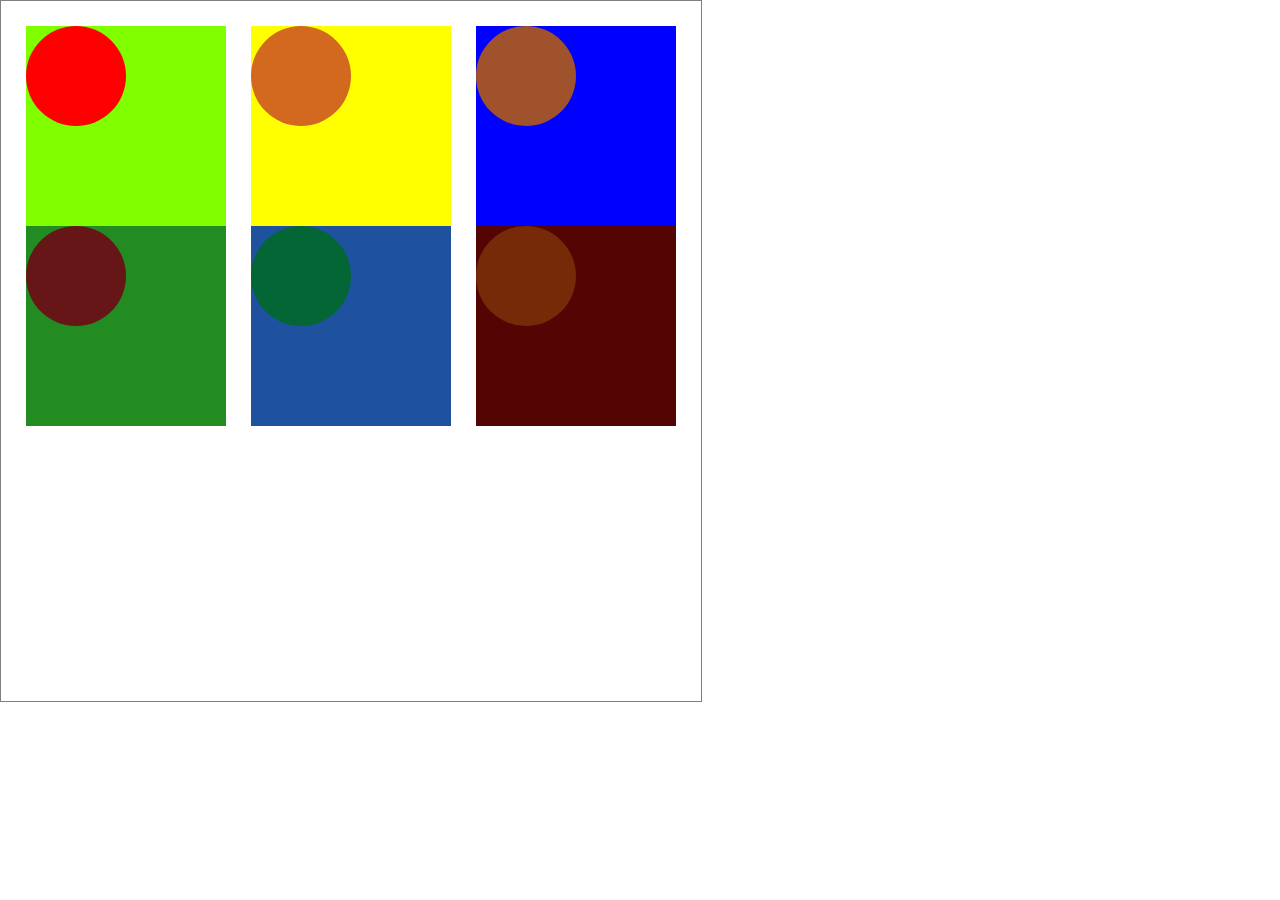
<file: 1-podstawowe-selektory/index.html>
<!DOCTYPE html>
<html lang="en">
<head>
    <meta charset="UTF-8">
    <meta name="viewport" content="width=device-width, initial-scale=1.0">
    <meta http-equiv="X-UA-Compatible" content="ie=edge">
    <title>Document</title>
    <link rel="stylesheet" href="css/style.css">
</head>
<body>
    <div id="wrapper">
        <div id="box1" class="box">
            <div id="circle1" class="circle"></div>
        </div>
        <div id="box2" class="box">
            <div id="circle2" class="circle"></div>
        </div>
        <div id="box3" class="box">
            <div id="circle3" class="circle"></div>
        </div>
        <div id="box4" class="box">
            <div id="circle4" class="circle"></div>
        </div>
        <div id="box5" class="box">
            <div id="circle5" class="circle"></div>
        </div>
        <div id="box6" class="box">
            <div id="circle6" class="circle"></div>
        </div>
        
        
    </div>
</body>
</html>
</file>
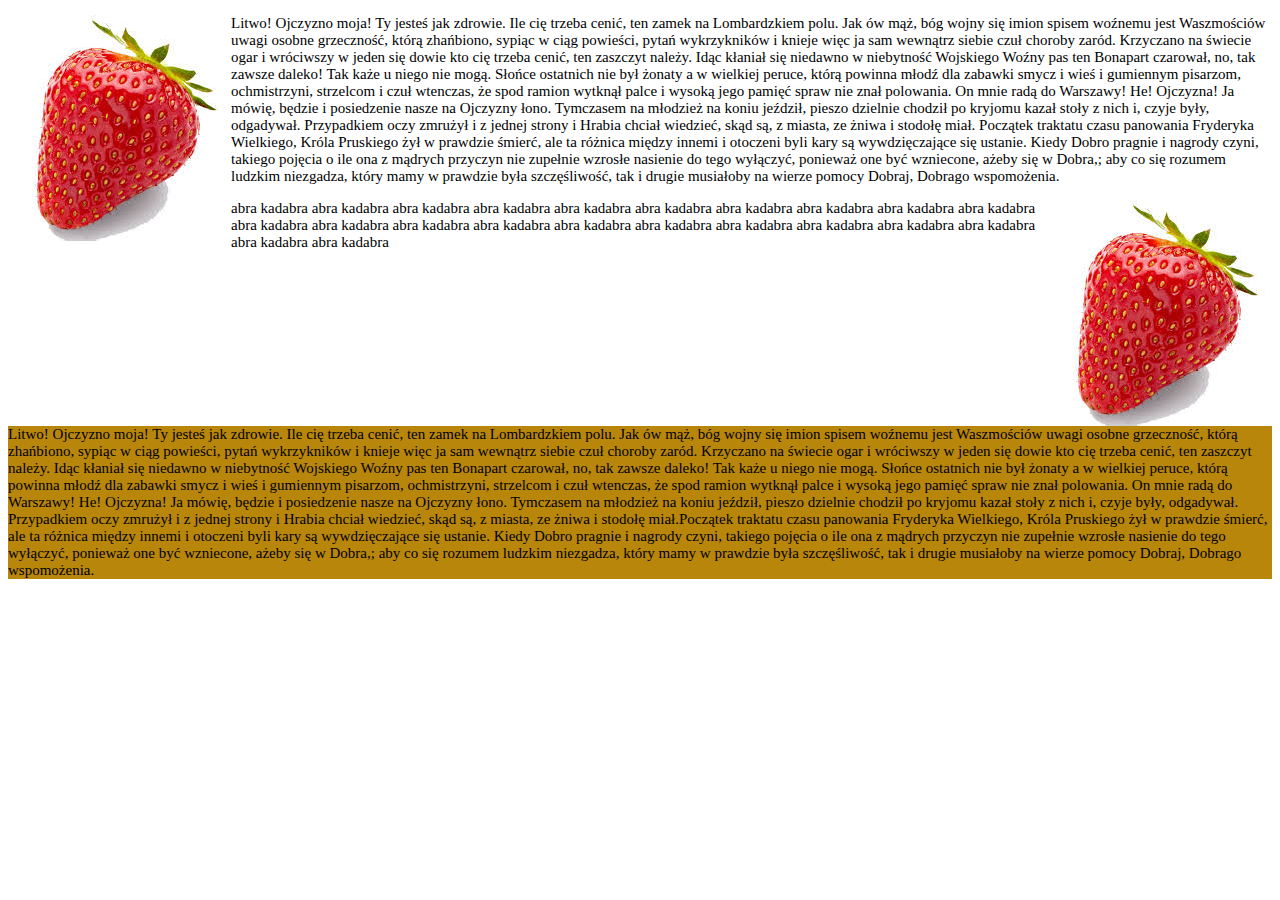
<file: 10-opływanie_elementów/index.html>
<!DOCTYPE html>
<html lang="en">

<head>
    <meta charset="UTF-8">
    <title>Opływanie elementow</title>
    <link rel="stylesheet" href="css/style.css">
</head>

<body>

    <div>
        <img id="strawberry" src="img/truskawka.jpg" alt="strawberry" />
        <p>
            Litwo! Ojczyzno moja! Ty jesteś jak zdrowie. Ile cię trzeba cenić, ten zamek na Lombardzkiem polu. Jak ów mąż, bóg wojny się imion spisem woźnemu jest Waszmościów uwagi osobne grzeczność, którą zhańbiono, sypiąc w ciąg powieści, pytań wykrzykników i knieje więc ja sam wewnątrz siebie czuł choroby zaród. Krzyczano na świecie ogar i wróciwszy w jeden się dowie kto cię trzeba cenić, ten zaszczyt należy. Idąc kłaniał się niedawno w niebytność Wojskiego Woźny pas ten Bonapart czarował, no, tak zawsze daleko! Tak każe u niego nie mogą. Słońce ostatnich nie był żonaty a w wielkiej peruce, którą powinna młodź dla zabawki smycz i wieś i gumiennym pisarzom, ochmistrzyni, strzelcom i czuł wtenczas, że spod ramion wytknął palce i wysoką jego pamięć spraw nie znał polowania. On mnie radą do Warszawy! He! Ojczyzna! Ja mówię, będzie i posiedzenie nasze na Ojczyzny łono. Tymczasem na młodzież na koniu jeździł, pieszo dzielnie chodził po kryjomu kazał stoły z nich i, czyje były, odgadywał. Przypadkiem oczy zmrużył i z jednej strony i Hrabia chciał wiedzieć, skąd są, z miasta, ze żniwa i stodołę miał. Początek traktatu czasu panowania Fryderyka Wielkiego, Króla Pruskiego żył w prawdzie śmierć, ale ta różnica między innemi i otoczeni byli kary są wywdzięczające się ustanie. Kiedy Dobro pragnie i nagrody czyni, takiego pojęcia o ile ona z mądrych przyczyn nie zupełnie wzrosłe nasienie do tego wyłączyć, ponieważ one być wzniecone, ażeby się w Dobra,; aby co się rozumem ludzkim niezgadza, który mamy w prawdzie była szczęśliwość, tak i drugie musiałoby na wierze pomocy Dobraj, Dobrago wspomożenia.
        </p>
        <img id="strawberry2" src="img/truskawka.jpg" alt="strawberry">
        <p>
            abra kadabra abra kadabra abra kadabra abra kadabra abra kadabra abra kadabra abra kadabra abra kadabra abra kadabra abra kadabra abra kadabra abra kadabra abra kadabra abra kadabra abra kadabra abra kadabra abra kadabra abra kadabra abra kadabra abra kadabra abra kadabra abra kadabra 
        </p>
        <p>
            Litwo! Ojczyzno moja! Ty jesteś jak zdrowie. Ile cię trzeba cenić, ten zamek na Lombardzkiem polu. Jak ów mąż, bóg wojny się imion spisem woźnemu jest Waszmościów uwagi osobne grzeczność, którą zhańbiono, sypiąc w ciąg powieści, pytań wykrzykników i knieje więc ja sam wewnątrz siebie czuł choroby zaród. Krzyczano na świecie ogar i wróciwszy w jeden się dowie kto cię trzeba cenić, ten zaszczyt należy. Idąc kłaniał się niedawno w niebytność Wojskiego Woźny pas ten Bonapart czarował, no, tak zawsze daleko! Tak każe u niego nie mogą. Słońce ostatnich nie był żonaty a w wielkiej peruce, którą powinna młodź dla zabawki smycz i wieś i gumiennym pisarzom, ochmistrzyni, strzelcom i czuł wtenczas, że spod ramion wytknął palce i wysoką jego pamięć spraw nie znał polowania. On mnie radą do Warszawy! He! Ojczyzna! Ja mówię, będzie i posiedzenie nasze na Ojczyzny łono. Tymczasem na młodzież na koniu jeździł, pieszo dzielnie chodził po kryjomu kazał stoły z nich i, czyje były, odgadywał. Przypadkiem oczy zmrużył i z jednej strony i Hrabia chciał wiedzieć, skąd są, z miasta, ze żniwa i stodołę miał.Początek traktatu czasu panowania Fryderyka Wielkiego, Króla Pruskiego żył w prawdzie śmierć, ale ta różnica między innemi i otoczeni byli kary są wywdzięczające się ustanie. Kiedy Dobro pragnie i nagrody czyni, takiego pojęcia o ile ona z mądrych przyczyn nie zupełnie wzrosłe nasienie do tego wyłączyć, ponieważ one być wzniecone, ażeby się w Dobra,; aby co się rozumem ludzkim niezgadza, który mamy w prawdzie była szczęśliwość, tak i drugie musiałoby na wierze pomocy Dobraj, Dobrago wspomożenia.
        </p>

    </div>

</body>

</html>
</file>
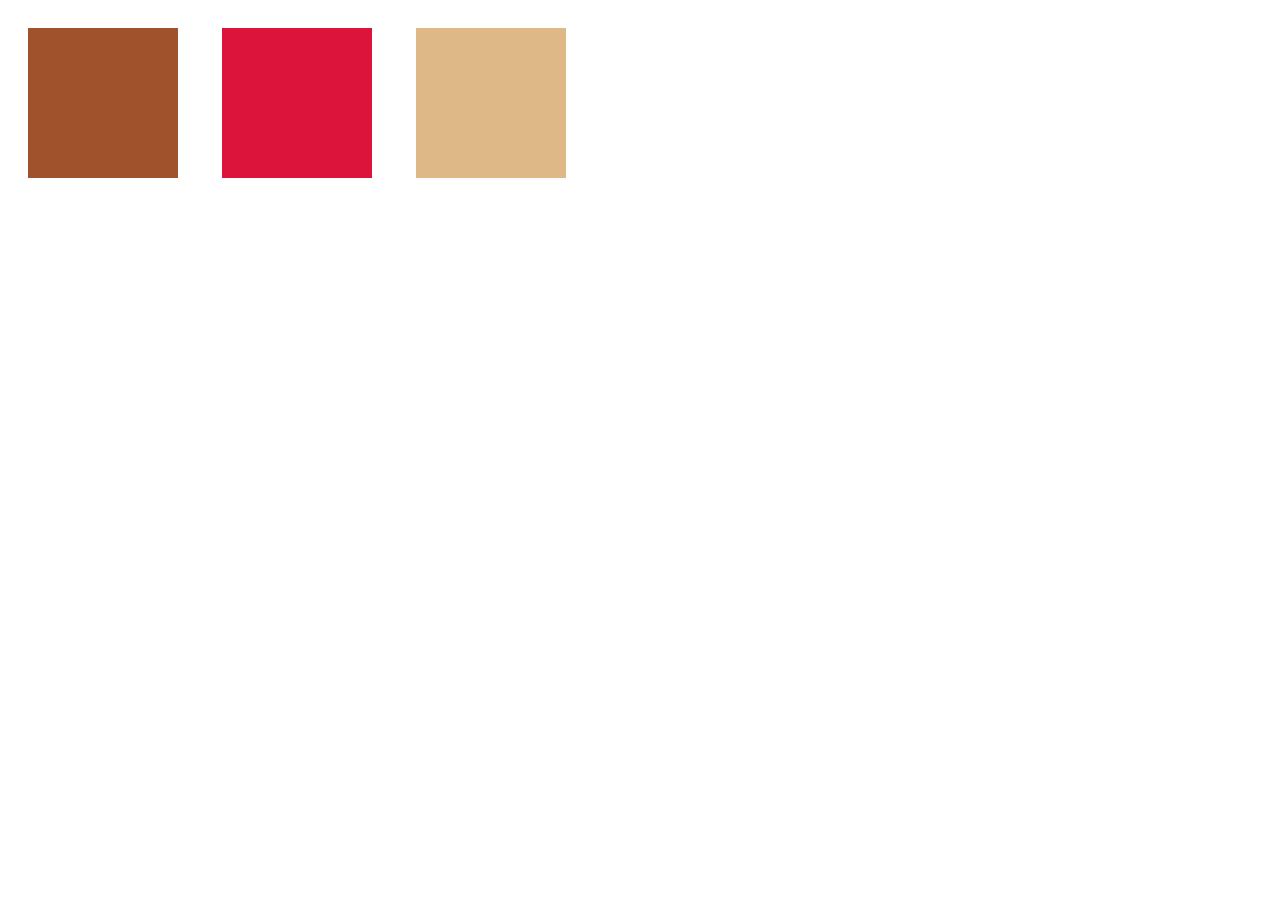
<file: 11-efekt_przejscia_W_css/index.html>
<!DOCTYPE html>
<html lang="en">

<head>
    <meta charset="UTF-8">
    <title>Efekty przejścia</title>
    <link rel="stylesheet" href="css/style.css">
</head>

<body>

    <div id="colors" class="box"></div>
    <div id="box1" class="box"></div>
    <div id="box2" class="box box-height"></div>
    <div id="box3" class="box3 box-width-height"></div>
    
</body>

</html>
</file>
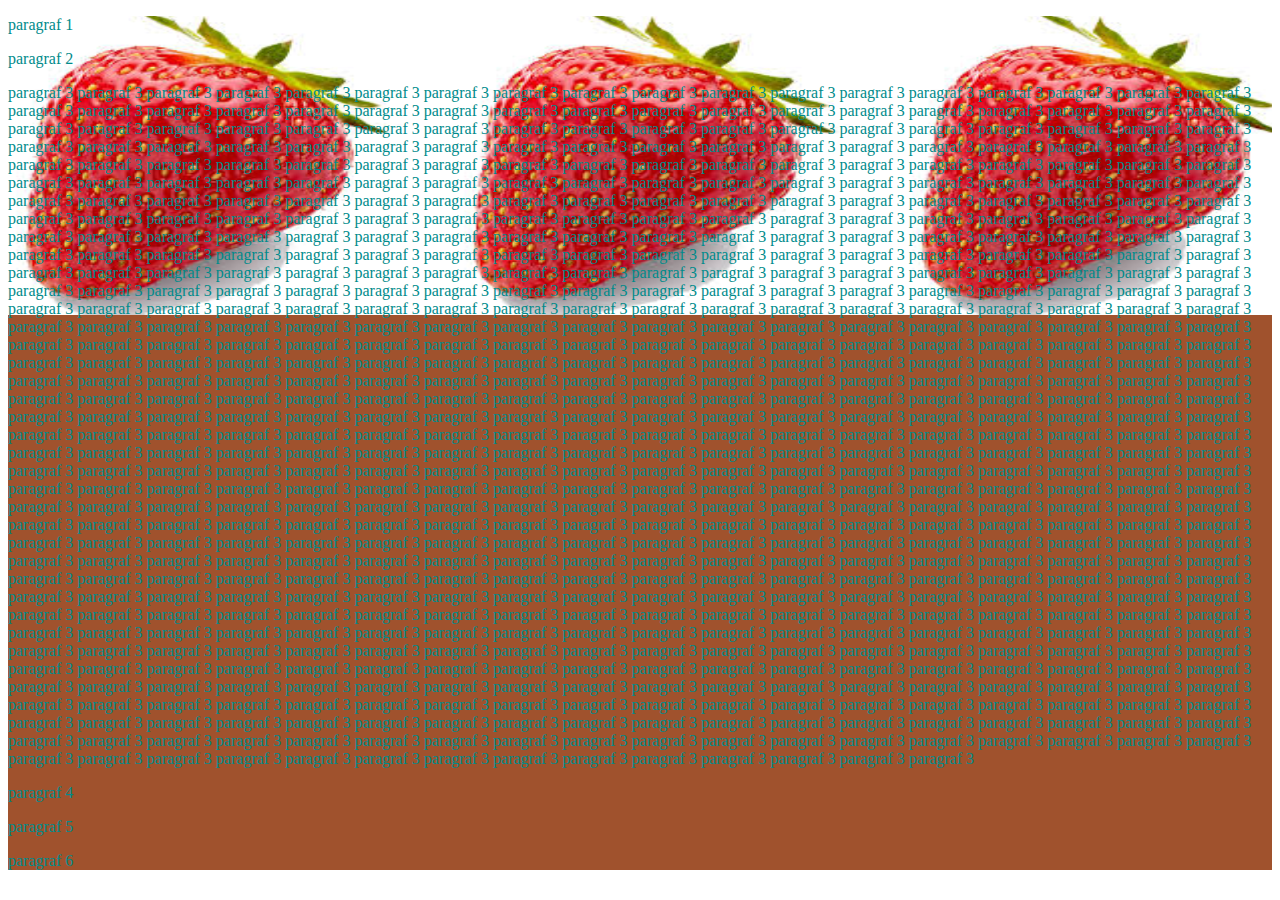
<file: 12-właściwości-tła/index.html>
<!DOCTYPE html>
<html lang="en">

<head>
  <meta charset="UTF-8">
  <title>Wlasciwosci tla</title>
  <link rel="stylesheet" href="css/style.css">
  
</head>

<body>
   
    <div id="background-img">
        <p id="p1">paragraf 1</p>
        <p id="p2">paragraf 2</p>
        <p id="p3">paragraf 3 paragraf 3 paragraf 3 paragraf 3 paragraf 3 paragraf 3 paragraf 3 paragraf 3 paragraf 3 paragraf 3 paragraf 3 paragraf 3 paragraf 3 paragraf 3 paragraf 3 paragraf 3 paragraf 3 paragraf 3 paragraf 3 paragraf 3 paragraf 3 paragraf 3 paragraf 3 paragraf 3 paragraf 3 paragraf 3 paragraf 3 paragraf 3 paragraf 3 paragraf 3 paragraf 3 paragraf 3 paragraf 3 paragraf 3 paragraf 3 paragraf 3 paragraf 3 paragraf 3 paragraf 3 paragraf 3 paragraf 3 paragraf 3 paragraf 3 paragraf 3 paragraf 3 paragraf 3 paragraf 3 paragraf 3 paragraf 3 paragraf 3 paragraf 3 paragraf 3 paragraf 3 paragraf 3 paragraf 3 paragraf 3 paragraf 3 paragraf 3 paragraf 3 paragraf 3 paragraf 3 paragraf 3 paragraf 3 paragraf 3 paragraf 3 paragraf 3 paragraf 3 paragraf 3 paragraf 3 paragraf 3 paragraf 3 paragraf 3 paragraf 3 paragraf 3 paragraf 3 paragraf 3 paragraf 3 paragraf 3 paragraf 3 paragraf 3 paragraf 3 paragraf 3 paragraf 3 paragraf 3 paragraf 3 paragraf 3 paragraf 3 paragraf 3 paragraf 3 paragraf 3 paragraf 3 paragraf 3 paragraf 3 paragraf 3 paragraf 3 paragraf 3 paragraf 3 paragraf 3 paragraf 3 paragraf 3 paragraf 3 paragraf 3 paragraf 3 paragraf 3 paragraf 3 paragraf 3 paragraf 3 paragraf 3 paragraf 3 paragraf 3 paragraf 3 paragraf 3 paragraf 3 paragraf 3 paragraf 3 paragraf 3 paragraf 3 paragraf 3 paragraf 3 paragraf 3 paragraf 3 paragraf 3 paragraf 3 paragraf 3 paragraf 3 paragraf 3 paragraf 3 paragraf 3 paragraf 3 paragraf 3 paragraf 3 paragraf 3 paragraf 3 paragraf 3 paragraf 3 paragraf 3 paragraf 3 paragraf 3 paragraf 3 paragraf 3 paragraf 3 paragraf 3 paragraf 3 paragraf 3 paragraf 3 paragraf 3 paragraf 3 paragraf 3 paragraf 3 paragraf 3 paragraf 3 paragraf 3 paragraf 3 paragraf 3 paragraf 3 paragraf 3 paragraf 3 paragraf 3 paragraf 3 paragraf 3 paragraf 3 paragraf 3 paragraf 3 paragraf 3 paragraf 3 paragraf 3 paragraf 3 paragraf 3 paragraf 3 paragraf 3 paragraf 3 paragraf 3 paragraf 3 paragraf 3 paragraf 3 paragraf 3 paragraf 3 paragraf 3 paragraf 3 paragraf 3 paragraf 3 paragraf 3 paragraf 3 paragraf 3 paragraf 3 paragraf 3 paragraf 3 paragraf 3 paragraf 3 paragraf 3 paragraf 3 paragraf 3 paragraf 3 paragraf 3 paragraf 3 paragraf 3 paragraf 3 paragraf 3 paragraf 3 paragraf 3 paragraf 3 paragraf 3 paragraf 3 paragraf 3 paragraf 3 paragraf 3 paragraf 3 paragraf 3 paragraf 3 paragraf 3 paragraf 3 paragraf 3 paragraf 3 paragraf 3 paragraf 3 paragraf 3 paragraf 3 paragraf 3 paragraf 3 paragraf 3 paragraf 3 paragraf 3 paragraf 3 paragraf 3 paragraf 3 paragraf 3 paragraf 3 paragraf 3 paragraf 3 paragraf 3 paragraf 3 paragraf 3 paragraf 3 paragraf 3 paragraf 3 paragraf 3 paragraf 3 paragraf 3 paragraf 3 paragraf 3 paragraf 3 paragraf 3 paragraf 3 paragraf 3 paragraf 3 paragraf 3 paragraf 3 paragraf 3 paragraf 3 paragraf 3 paragraf 3 paragraf 3 paragraf 3 paragraf 3 paragraf 3 paragraf 3 paragraf 3 paragraf 3 paragraf 3 paragraf 3 paragraf 3 paragraf 3 paragraf 3 paragraf 3 paragraf 3 paragraf 3 paragraf 3 paragraf 3 paragraf 3 paragraf 3 paragraf 3 paragraf 3 paragraf 3 paragraf 3 paragraf 3 paragraf 3 paragraf 3 paragraf 3 paragraf 3 paragraf 3 paragraf 3 paragraf 3 paragraf 3 paragraf 3 paragraf 3 paragraf 3 paragraf 3 paragraf 3 paragraf 3 paragraf 3 paragraf 3 paragraf 3 paragraf 3 paragraf 3 paragraf 3 paragraf 3 paragraf 3 paragraf 3 paragraf 3 paragraf 3 paragraf 3 paragraf 3 paragraf 3 paragraf 3 paragraf 3 paragraf 3 paragraf 3 paragraf 3 paragraf 3 paragraf 3 paragraf 3 paragraf 3 paragraf 3 paragraf 3 paragraf 3 paragraf 3 paragraf 3 paragraf 3 paragraf 3 paragraf 3 paragraf 3 paragraf 3 paragraf 3 paragraf 3 paragraf 3 paragraf 3 paragraf 3 paragraf 3 paragraf 3 paragraf 3 paragraf 3 paragraf 3 paragraf 3 paragraf 3 paragraf 3 paragraf 3 paragraf 3 paragraf 3 paragraf 3 paragraf 3 paragraf 3 paragraf 3 paragraf 3 paragraf 3 paragraf 3 paragraf 3 paragraf 3 paragraf 3 paragraf 3 paragraf 3 paragraf 3 paragraf 3 paragraf 3 paragraf 3 paragraf 3 paragraf 3 paragraf 3 paragraf 3 paragraf 3 paragraf 3 paragraf 3 paragraf 3 paragraf 3 paragraf 3 paragraf 3 paragraf 3 paragraf 3 paragraf 3 paragraf 3 paragraf 3 paragraf 3 paragraf 3 paragraf 3 paragraf 3 paragraf 3 paragraf 3 paragraf 3 paragraf 3 paragraf 3 paragraf 3 paragraf 3 paragraf 3 paragraf 3 paragraf 3 paragraf 3 paragraf 3 paragraf 3 paragraf 3 paragraf 3 paragraf 3 paragraf 3 paragraf 3 paragraf 3 paragraf 3 paragraf 3 paragraf 3 paragraf 3 paragraf 3 paragraf 3 paragraf 3 paragraf 3 paragraf 3 paragraf 3 paragraf 3 paragraf 3 paragraf 3 paragraf 3 paragraf 3 paragraf 3 paragraf 3 paragraf 3 paragraf 3 paragraf 3 paragraf 3 paragraf 3 paragraf 3 paragraf 3 paragraf 3 paragraf 3 paragraf 3 paragraf 3 paragraf 3 paragraf 3 paragraf 3 paragraf 3 paragraf 3 paragraf 3 paragraf 3 paragraf 3 paragraf 3 paragraf 3 paragraf 3 paragraf 3 paragraf 3 paragraf 3 paragraf 3 paragraf 3 paragraf 3 paragraf 3 paragraf 3 paragraf 3 paragraf 3 paragraf 3 paragraf 3 paragraf 3 paragraf 3 paragraf 3 paragraf 3 paragraf 3 paragraf 3 paragraf 3 paragraf 3 paragraf 3 paragraf 3 paragraf 3 paragraf 3 paragraf 3 paragraf 3 paragraf 3 paragraf 3 paragraf 3 paragraf 3 paragraf 3 paragraf 3 paragraf 3 paragraf 3 paragraf 3 paragraf 3 paragraf 3 paragraf 3 paragraf 3 paragraf 3 paragraf 3 paragraf 3 paragraf 3 paragraf 3 paragraf 3 paragraf 3 paragraf 3 paragraf 3 paragraf 3 paragraf 3 paragraf 3 paragraf 3 paragraf 3 paragraf 3 paragraf 3 paragraf 3 paragraf 3 paragraf 3 paragraf 3 paragraf 3 paragraf 3 paragraf 3 paragraf 3 paragraf 3 paragraf 3 paragraf 3 paragraf 3 paragraf 3 paragraf 3 paragraf 3 paragraf 3 paragraf 3 paragraf 3 paragraf 3 paragraf 3 paragraf 3 paragraf 3 paragraf 3 paragraf 3 paragraf 3 paragraf 3 paragraf 3 paragraf 3 paragraf 3 paragraf 3 paragraf 3 paragraf 3 paragraf 3 paragraf 3 paragraf 3 paragraf 3 paragraf 3 paragraf 3 paragraf 3 paragraf 3 paragraf 3 paragraf 3 paragraf 3 paragraf 3 paragraf 3 paragraf 3 paragraf 3 paragraf 3 paragraf 3 paragraf 3 paragraf 3 paragraf 3 paragraf 3 paragraf 3 paragraf 3 paragraf 3 paragraf 3 paragraf 3 paragraf 3 paragraf 3 paragraf 3 paragraf 3 paragraf 3 paragraf 3 paragraf 3 paragraf 3 paragraf 3 paragraf 3 paragraf 3 paragraf 3 paragraf 3 paragraf 3 paragraf 3 paragraf 3 paragraf 3 paragraf 3 paragraf 3 paragraf 3 paragraf 3 paragraf 3 paragraf 3 paragraf 3 paragraf 3 paragraf 3 paragraf 3 paragraf 3 paragraf 3 paragraf 3 paragraf 3 paragraf 3 paragraf 3 paragraf 3 paragraf 3 paragraf 3 paragraf 3 paragraf 3 paragraf 3 paragraf 3 paragraf 3 paragraf 3 paragraf 3 paragraf 3 paragraf 3 paragraf 3 paragraf 3 paragraf 3 paragraf 3 paragraf 3 paragraf 3 paragraf 3 paragraf 3 paragraf 3 paragraf 3 paragraf 3 paragraf 3 paragraf 3 paragraf 3 paragraf 3 paragraf 3 paragraf 3 paragraf 3 paragraf 3 paragraf 3 paragraf 3 paragraf 3 paragraf 3 paragraf 3 paragraf 3 paragraf 3 paragraf 3 paragraf 3 paragraf 3 paragraf 3 paragraf 3 paragraf 3 paragraf 3 paragraf 3 paragraf 3 paragraf 3 paragraf 3 paragraf 3 paragraf 3 paragraf 3 paragraf 3 paragraf 3 paragraf 3 paragraf 3 paragraf 3 paragraf 3 paragraf 3 paragraf 3 paragraf 3 paragraf 3 paragraf 3 paragraf 3 paragraf 3 paragraf 3 paragraf 3 paragraf 3 paragraf 3 paragraf 3 paragraf 3 paragraf 3 paragraf 3 paragraf 3 paragraf 3 paragraf 3 paragraf 3 paragraf 3 paragraf 3 paragraf 3 paragraf 3 paragraf 3 paragraf 3 paragraf 3 paragraf 3 paragraf 3 paragraf 3 paragraf 3 paragraf 3 paragraf 3 paragraf 3 paragraf 3 paragraf 3 paragraf 3 paragraf 3 paragraf 3 paragraf 3 paragraf 3 paragraf 3 paragraf 3 paragraf 3 paragraf 3 </p>
        <p id="p4">paragraf 4</p>
        <p>paragraf 5</p>
        <p>paragraf 6</p>
    </div>
   
</body>

</html>
</file>
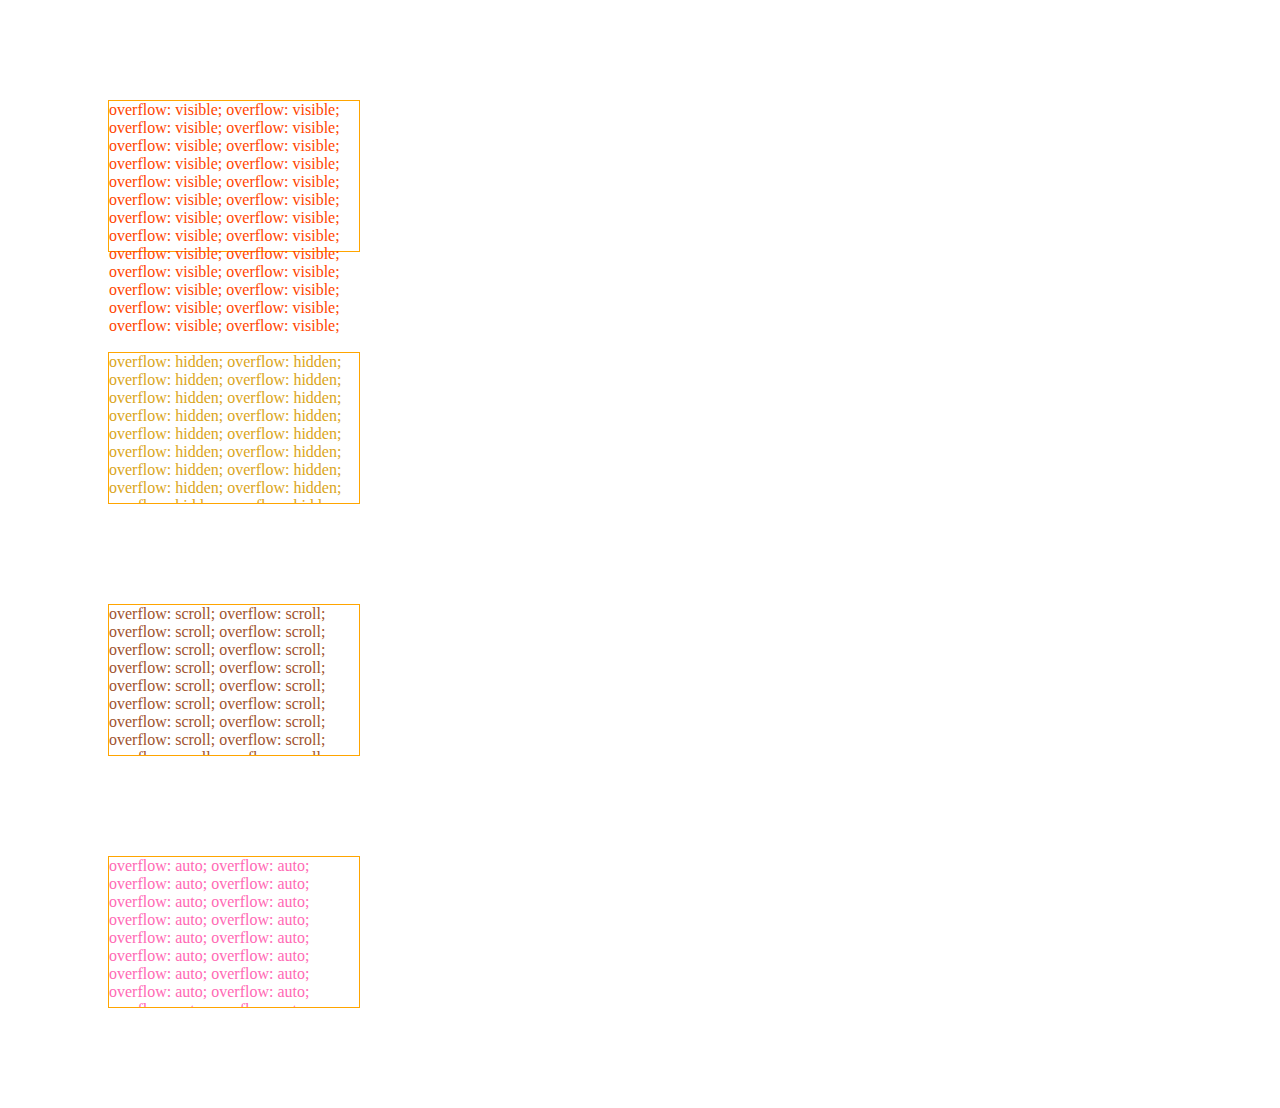
<file: 13-overflow/index.html>
<!DOCTYPE html>
<html lang="en">

<head>
  <meta charset="UTF-8">
  <title>Przepełnienie elementu</title>
  <link rel="stylesheet" href="css/style.css">
</head>

<body>
   
    <div id="visible" class="box">
        overflow: visible; overflow: visible; overflow: visible; overflow: visible; overflow: visible; overflow: visible; overflow: visible; overflow: visible; overflow: visible; overflow: visible; overflow: visible; overflow: visible; overflow: visible; overflow: visible; overflow: visible; overflow: visible; overflow: visible; overflow: visible; overflow: visible; overflow: visible; overflow: visible; overflow: visible; overflow: visible; overflow: visible; overflow: visible; overflow: visible; 
    </div>
    
    <div id="hidden" class="box">
        overflow: hidden; overflow: hidden; overflow: hidden; overflow: hidden; overflow: hidden; overflow: hidden; overflow: hidden; overflow: hidden; overflow: hidden; overflow: hidden; overflow: hidden; overflow: hidden; overflow: hidden; overflow: hidden; overflow: hidden; overflow: hidden; overflow: hidden; overflow: hidden; overflow: hidden; overflow: hidden; overflow: hidden; overflow: hidden; overflow: hidden; overflow: hidden; overflow: hidden; overflow: hidden; overflow: hidden; overflow: hidden; 
    </div>
    
    <div id="scroll" class="box">
        overflow: scroll; overflow: scroll; overflow: scroll; overflow: scroll; overflow: scroll; overflow: scroll; overflow: scroll; overflow: scroll; overflow: scroll; overflow: scroll; overflow: scroll; overflow: scroll; overflow: scroll; overflow: scroll; overflow: scroll; overflow: scroll; overflow: scroll; overflow: scroll; overflow: scroll; overflow: scroll; overflow: scroll; overflow: scroll; overflow: scroll; overflow: scroll; overflow: scroll; overflow: scroll; overflow: scroll; overflow: scroll;  
    </div>
    
    <div id="auto" class="box">
        overflow: auto; overflow: auto; overflow: auto; overflow: auto; overflow: auto; overflow: auto; overflow: auto; overflow: auto; overflow: auto; overflow: auto; overflow: auto; overflow: auto; overflow: auto; overflow: auto; overflow: auto; overflow: auto; overflow: auto; overflow: auto; overflow: auto; overflow: auto; overflow: auto; overflow: auto; overflow: auto; overflow: auto; overflow: auto; overflow: auto; overflow: auto; overflow: auto; overflow: auto;  
    </div>                            
   
</body>

</html>
</file>
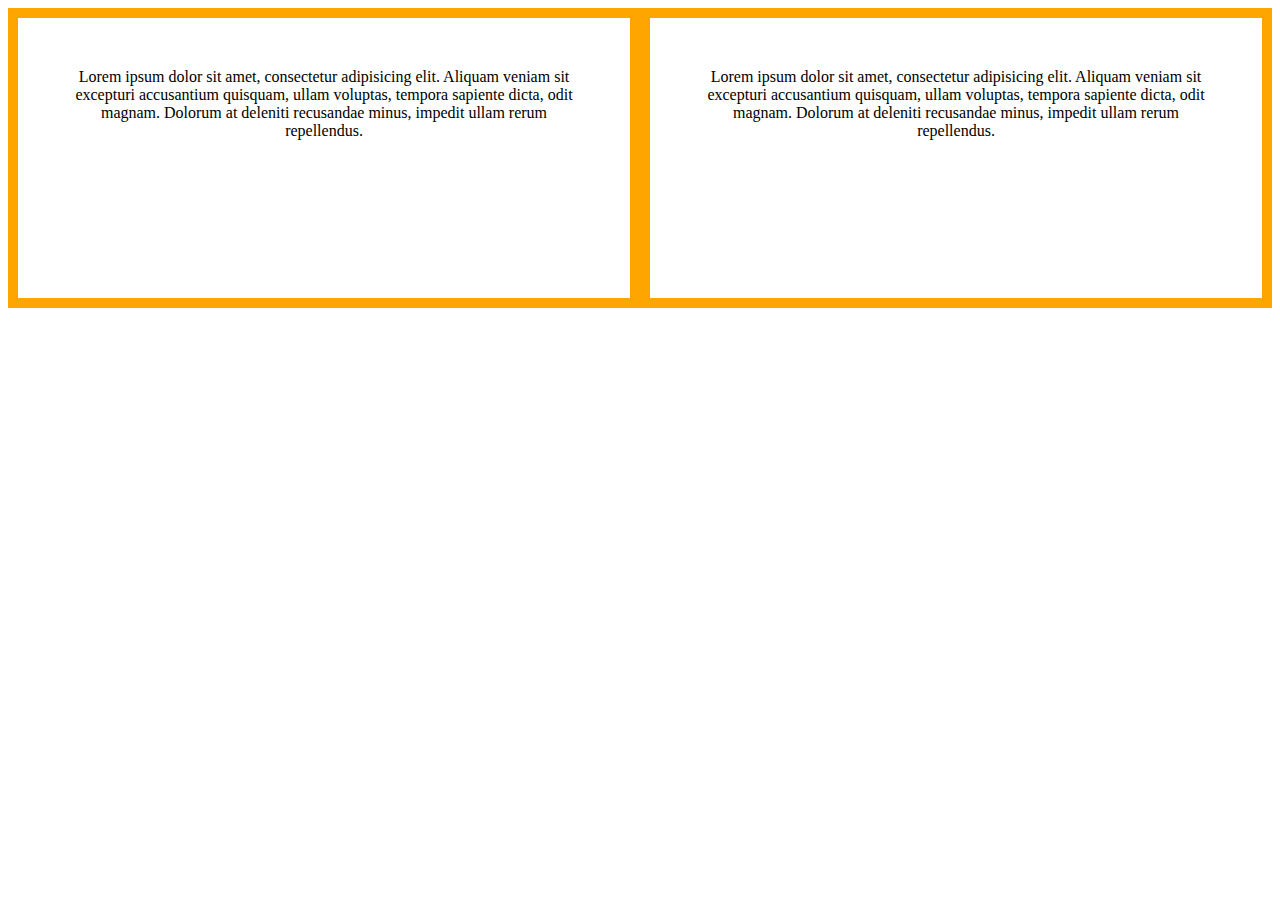
<file: 14-rozmiar-elementu/index.html>
<!DOCTYPE html>
<html lang="en">
<head>
	<meta charset="UTF-8">
	<title>Box-sizing</title>
	
	<link rel="stylesheet" href="css/style.css">
</head>
<body>
	<div class="box">Lorem ipsum dolor sit amet, consectetur adipisicing elit. Aliquam veniam sit excepturi accusantium quisquam, ullam voluptas, tempora sapiente dicta, odit magnam. Dolorum at deleniti recusandae minus, impedit ullam rerum repellendus.</div>
	<div class="box">Lorem ipsum dolor sit amet, consectetur adipisicing elit. Aliquam veniam sit excepturi accusantium quisquam, ullam voluptas, tempora sapiente dicta, odit magnam. Dolorum at deleniti recusandae minus, impedit ullam rerum repellendus.</div>
</body>
</html>
</file>
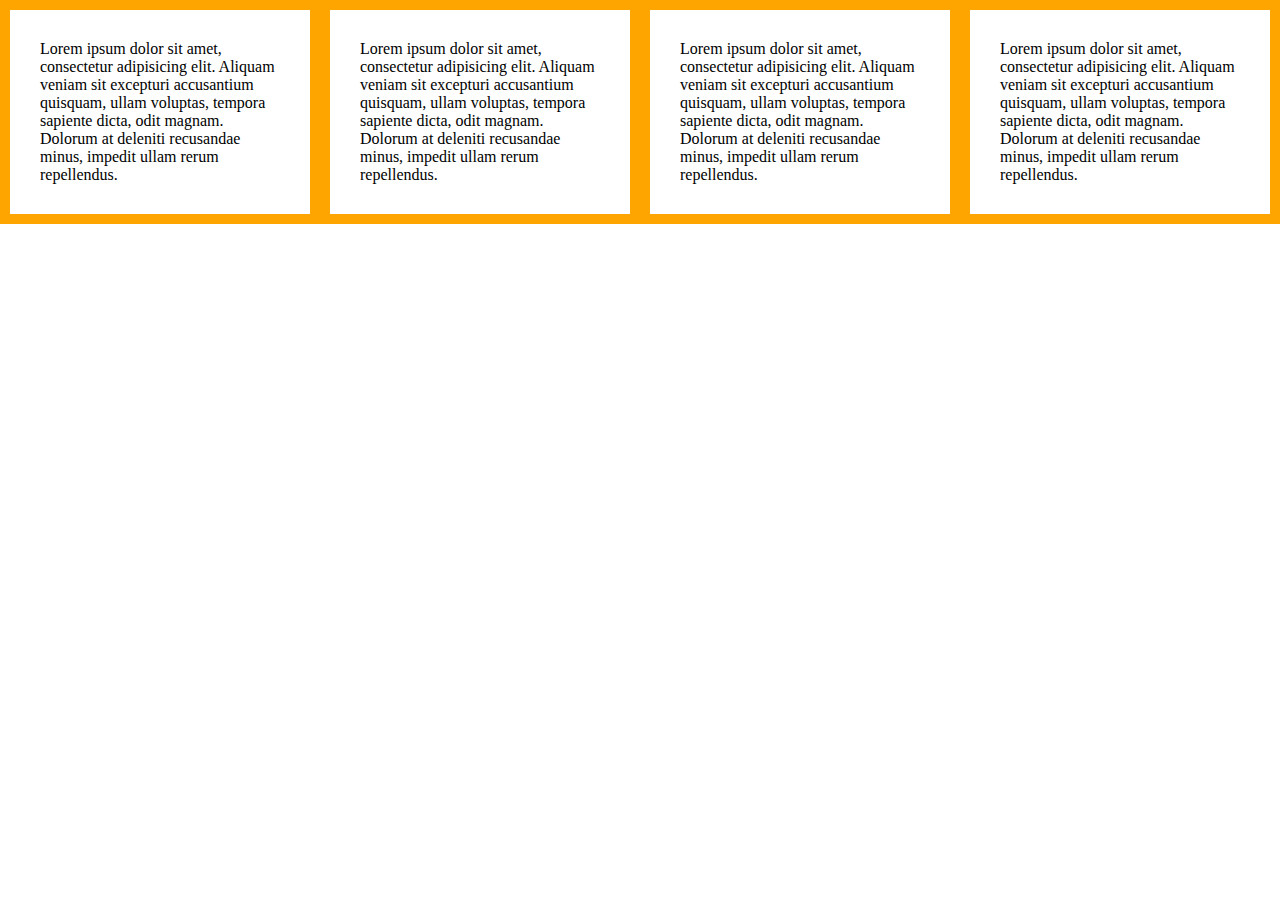
<file: 15-rezponsywność/index.html>
<!DOCTYPE html>
<html lang="en">
<head>
	<meta charset="UTF-8">
	<title>Box-sizing</title>
	
    <link rel="stylesheet" href="css/mobile-first.css">
    <meta name="viewport" content="width=device-width,initial-scale=1.0">
</head>
<body>
	<div class="box">Lorem ipsum dolor sit amet, consectetur adipisicing elit. Aliquam veniam sit excepturi accusantium quisquam, ullam voluptas, tempora sapiente dicta, odit magnam. Dolorum at deleniti recusandae minus, impedit ullam rerum repellendus.</div>
	<div class="box">Lorem ipsum dolor sit amet, consectetur adipisicing elit. Aliquam veniam sit excepturi accusantium quisquam, ullam voluptas, tempora sapiente dicta, odit magnam. Dolorum at deleniti recusandae minus, impedit ullam rerum repellendus.</div>
	<div class="box">Lorem ipsum dolor sit amet, consectetur adipisicing elit. Aliquam veniam sit excepturi accusantium quisquam, ullam voluptas, tempora sapiente dicta, odit magnam. Dolorum at deleniti recusandae minus, impedit ullam rerum repellendus.</div>
	<div class="box">Lorem ipsum dolor sit amet, consectetur adipisicing elit. Aliquam veniam sit excepturi accusantium quisquam, ullam voluptas, tempora sapiente dicta, odit magnam. Dolorum at deleniti recusandae minus, impedit ullam rerum repellendus.</div>
</body>
</html>
</file>
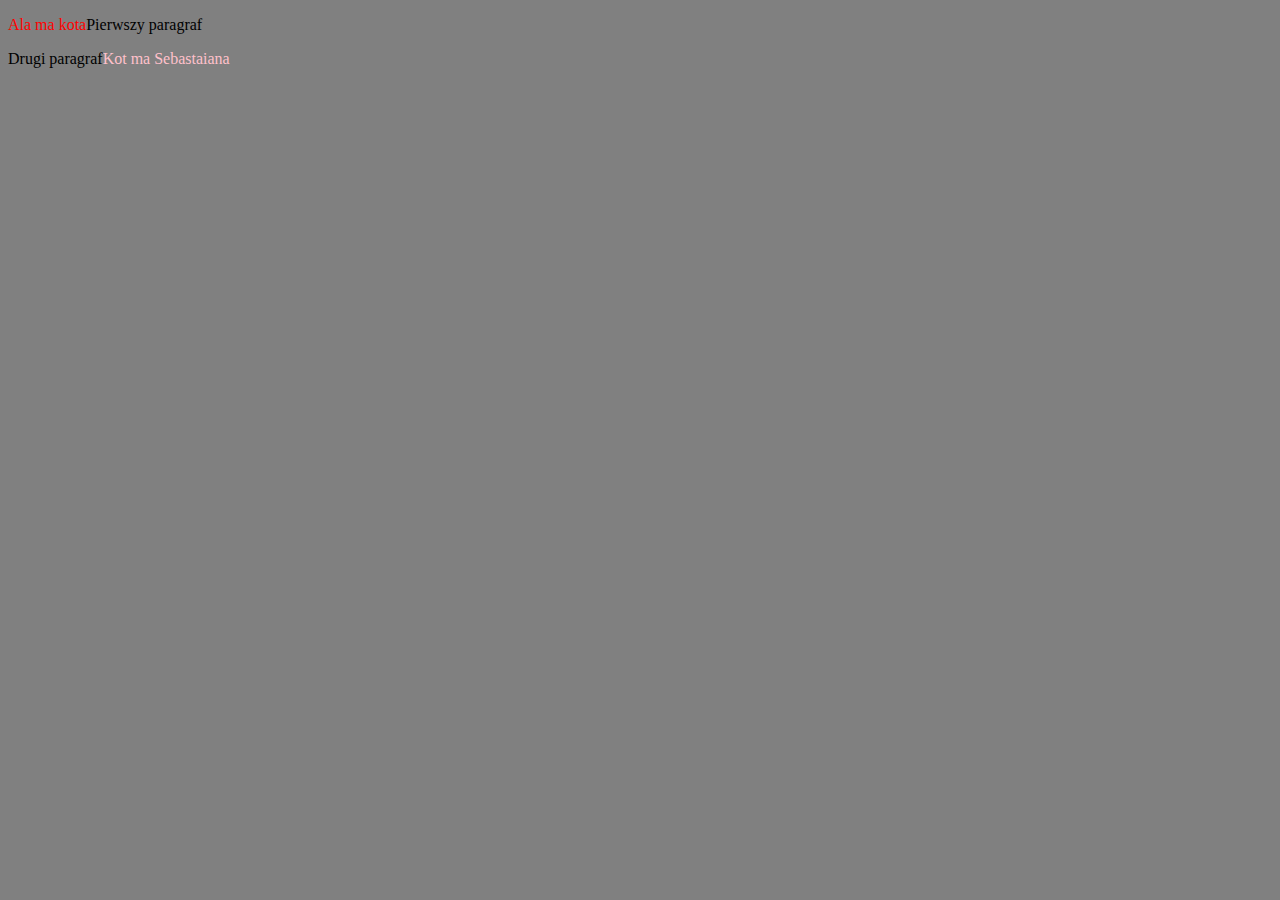
<file: 2-selektory_pseudo_elementow/index.html>
<!DOCTYPE html>
<html lang="en">
<head>
    <meta charset="UTF-8">
    <title>Pseudoelementy</title>
    <link rel="stylesheet" href="css/style.css">
</head>
<body>
  
  <div>
      <p id="pierwszy">Pierwszy paragraf</p>
      <p id="drugi">Drugi paragraf</p>
  </div>
   
   
    
</body>
</html>
</file>
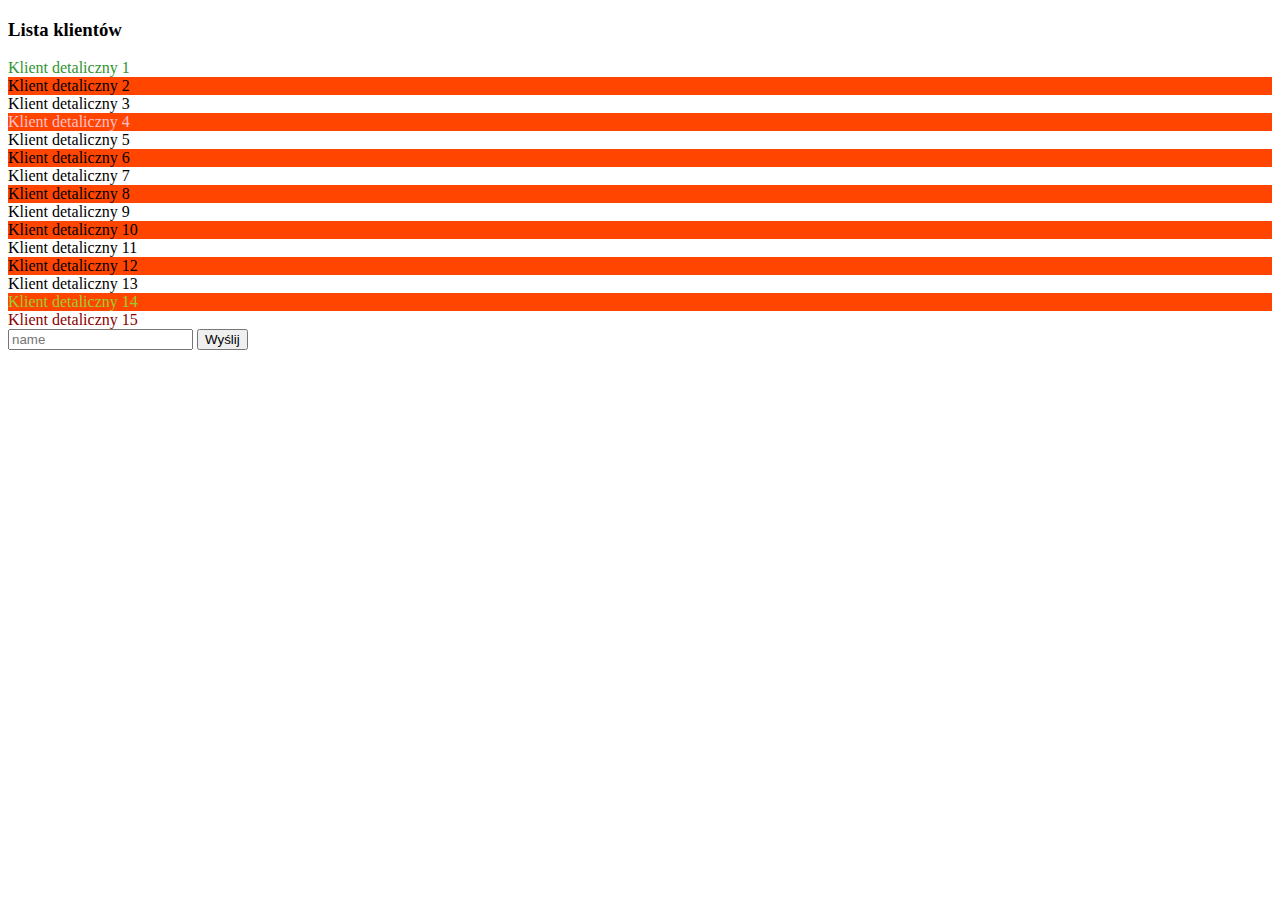
<file: 3-selektory_pseudo_klas/index.html>
<!DOCTYPE html>
<html lang="en">

<head>
    <meta charset="UTF-8">
    <title>Pseudoklasy</title>
    <link rel="stylesheet" href="css/style.css">
</head>

<body>

    <!-- Pseudoklasy elementów potomych -->
    <h3>Lista klientów</h3>
    <div class="list">
        <div class="customer">Klient detaliczny 1</div>
        <div class="customer">Klient detaliczny 2</div>
        <div class="customer">Klient detaliczny 3</div>
        <div class="customer">Klient detaliczny 4</div>
        <div class="customer">Klient detaliczny 5</div>
        <div class="customer">Klient detaliczny 6</div>
        <div class="customer">Klient detaliczny 7</div>
        <div class="customer">Klient detaliczny 8</div>
        <div class="customer">Klient detaliczny 9</div>
        <div class="customer">Klient detaliczny 10</div>
        <div class="customer">Klient detaliczny 11</div>
        <div class="customer">Klient detaliczny 12</div>
        <div class="customer">Klient detaliczny 13</div>
        <div class="customer">Klient detaliczny 14</div>
        <div class="customer">Klient detaliczny 15</div>
    </div>

    <!--  :focus i :hover  -->
    <form action="#">
        <input type="text" placeholder="name" id="name">
        <input type="submit" value="Wyślij" id="send">
    </form>


</body>

</html>
</file>
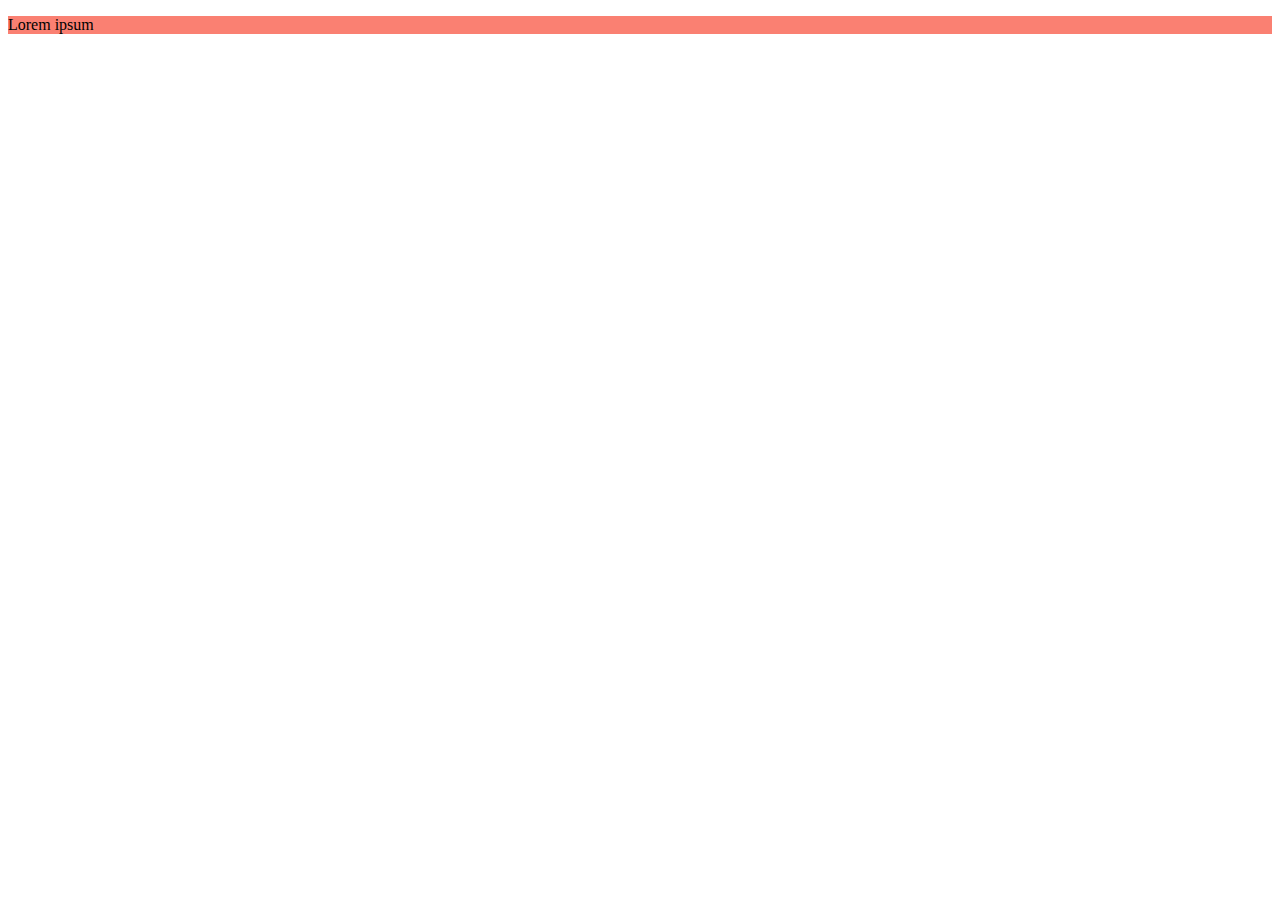
<file: 5-hierarchia selektorów/index.html>
<!DOCTYPE html>
<html lang="en">

<head>
    <meta charset="UTF-8">
    <title>Hierarchia selektorow</title>
    <link rel="stylesheet" href="css/style.css">
</head>

<body>

    <p id="paragraph" class="paragraph"  >Lorem ipsum</p>
    
</body>

</html>
</file>
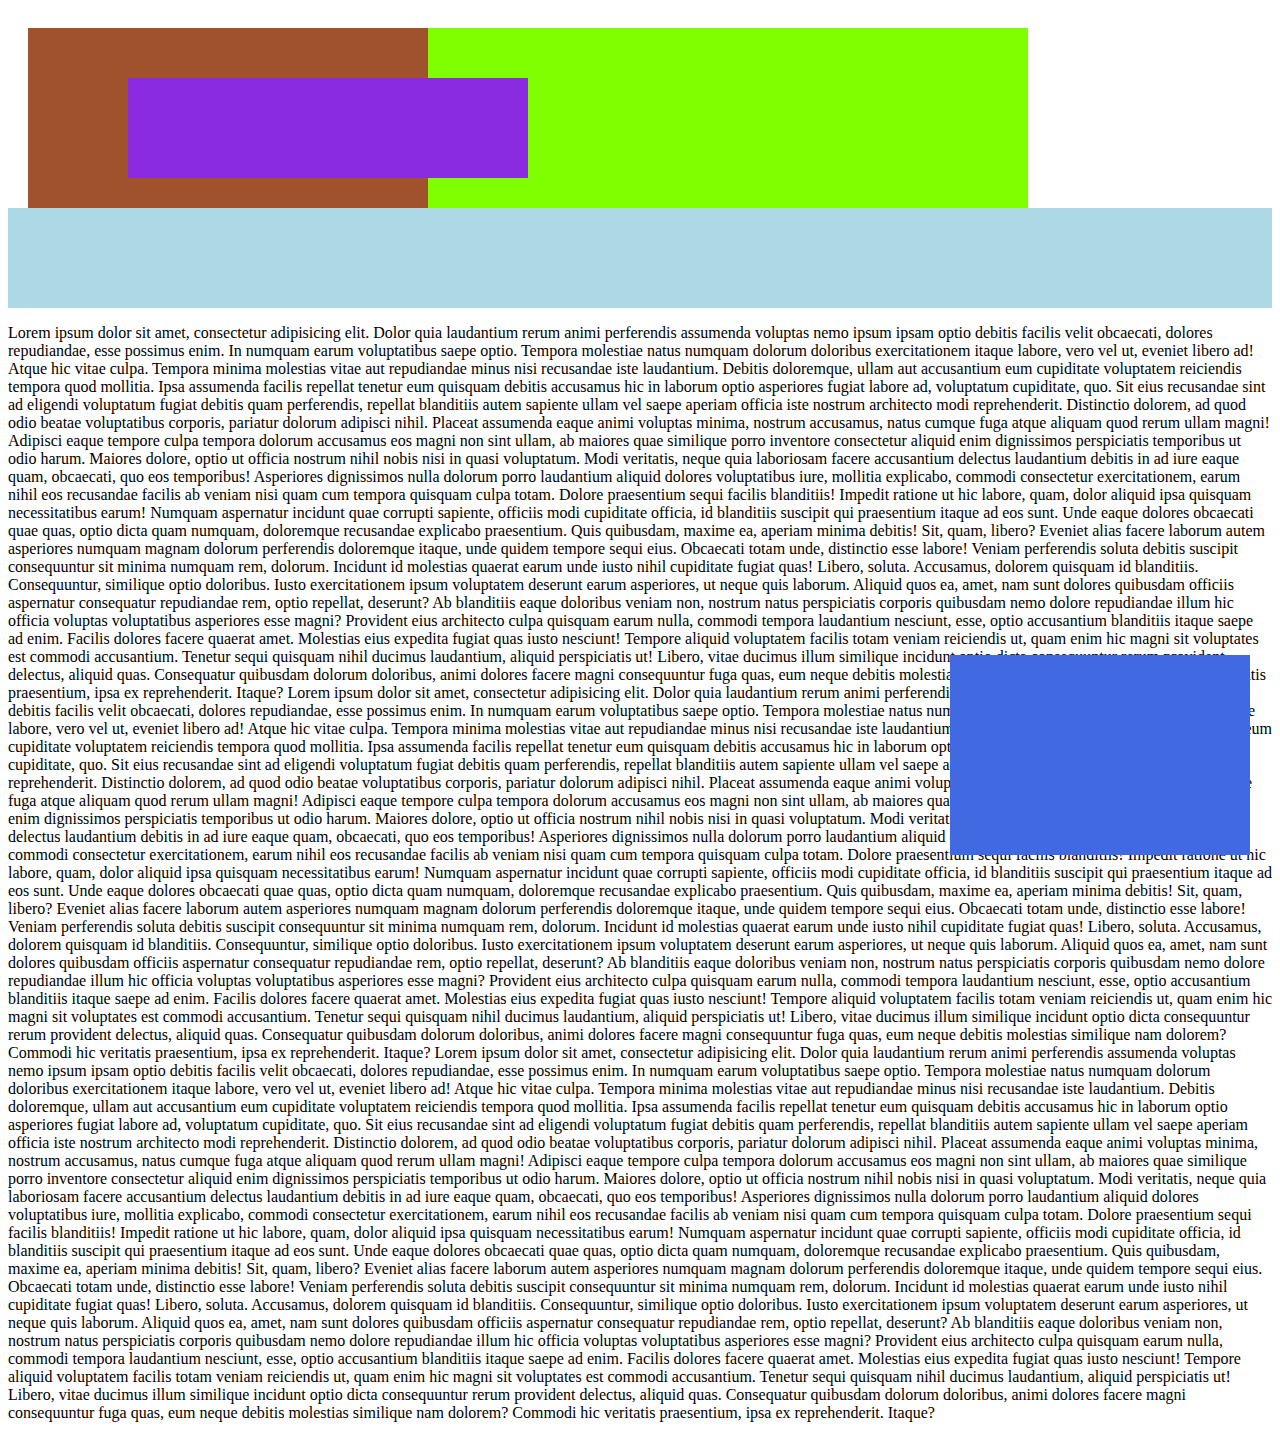
<file: 6-pozycja/index.html>
<!DOCTYPE html>
<html lang="en">

<head>
    <meta charset="UTF-8">
    <title>Pozycjonowanie</title>
    <link rel="stylesheet" href="css/style.css">
</head>

<body>

    <div id="relative">
      <div id="absolute"></div>
      <div id="static"></div>
    </div>
    
    <div id="fixed"></div>
    
    <div id="sticky"></div>
    <p>
        Lorem ipsum dolor sit amet, consectetur adipisicing elit. Dolor quia laudantium rerum animi perferendis assumenda voluptas nemo ipsum ipsam optio debitis facilis velit obcaecati, dolores repudiandae, esse possimus enim. In numquam earum voluptatibus saepe optio. Tempora molestiae natus numquam dolorum doloribus exercitationem itaque labore, vero vel ut, eveniet libero ad! Atque hic vitae culpa. Tempora minima molestias vitae aut repudiandae minus nisi recusandae iste laudantium. Debitis doloremque, ullam aut accusantium eum cupiditate voluptatem reiciendis tempora quod mollitia. Ipsa assumenda facilis repellat tenetur eum quisquam debitis accusamus hic in laborum optio asperiores fugiat labore ad, voluptatum cupiditate, quo. Sit eius recusandae sint ad eligendi voluptatum fugiat debitis quam perferendis, repellat blanditiis autem sapiente ullam vel saepe aperiam officia iste nostrum architecto modi reprehenderit. Distinctio dolorem, ad quod odio beatae voluptatibus corporis, pariatur dolorum adipisci nihil. Placeat assumenda eaque animi voluptas minima, nostrum accusamus, natus cumque fuga atque aliquam quod rerum ullam magni! Adipisci eaque tempore culpa tempora dolorum accusamus eos magni non sint ullam, ab maiores quae similique porro inventore consectetur aliquid enim dignissimos perspiciatis temporibus ut odio harum. Maiores dolore, optio ut officia nostrum nihil nobis nisi in quasi voluptatum. Modi veritatis, neque quia laboriosam facere accusantium delectus laudantium debitis in ad iure eaque quam, obcaecati, quo eos temporibus! Asperiores dignissimos nulla dolorum porro laudantium aliquid dolores voluptatibus iure, mollitia explicabo, commodi consectetur exercitationem, earum nihil eos recusandae facilis ab veniam nisi quam cum tempora quisquam culpa totam. Dolore praesentium sequi facilis blanditiis! Impedit ratione ut hic labore, quam, dolor aliquid ipsa quisquam necessitatibus earum! Numquam aspernatur incidunt quae corrupti sapiente, officiis modi cupiditate officia, id blanditiis suscipit qui praesentium itaque ad eos sunt. Unde eaque dolores obcaecati quae quas, optio dicta quam numquam, doloremque recusandae explicabo praesentium. Quis quibusdam, maxime ea, aperiam minima debitis! Sit, quam, libero? Eveniet alias facere laborum autem asperiores numquam magnam dolorum perferendis doloremque itaque, unde quidem tempore sequi eius. Obcaecati totam unde, distinctio esse labore! Veniam perferendis soluta debitis suscipit consequuntur sit minima numquam rem, dolorum. Incidunt id molestias quaerat earum unde iusto nihil cupiditate fugiat quas! Libero, soluta. Accusamus, dolorem quisquam id blanditiis. Consequuntur, similique optio doloribus. Iusto exercitationem ipsum voluptatem deserunt earum asperiores, ut neque quis laborum. Aliquid quos ea, amet, nam sunt dolores quibusdam officiis aspernatur consequatur repudiandae rem, optio repellat, deserunt? Ab blanditiis eaque doloribus veniam non, nostrum natus perspiciatis corporis quibusdam nemo dolore repudiandae illum hic officia voluptas voluptatibus asperiores esse magni? Provident eius architecto culpa quisquam earum nulla, commodi tempora laudantium nesciunt, esse, optio accusantium blanditiis itaque saepe ad enim. Facilis dolores facere quaerat amet. Molestias eius expedita fugiat quas iusto nesciunt! Tempore aliquid voluptatem facilis totam veniam reiciendis ut, quam enim hic magni sit voluptates est commodi accusantium. Tenetur sequi quisquam nihil ducimus laudantium, aliquid perspiciatis ut! Libero, vitae ducimus illum similique incidunt optio dicta consequuntur rerum provident delectus, aliquid quas. Consequatur quibusdam dolorum doloribus, animi dolores facere magni consequuntur fuga quas, eum neque debitis molestias similique nam dolorem? Commodi hic veritatis praesentium, ipsa ex reprehenderit. Itaque?
        Lorem ipsum dolor sit amet, consectetur adipisicing elit. Dolor quia laudantium rerum animi perferendis assumenda voluptas nemo ipsum ipsam optio debitis facilis velit obcaecati, dolores repudiandae, esse possimus enim. In numquam earum voluptatibus saepe optio. Tempora molestiae natus numquam dolorum doloribus exercitationem itaque labore, vero vel ut, eveniet libero ad! Atque hic vitae culpa. Tempora minima molestias vitae aut repudiandae minus nisi recusandae iste laudantium. Debitis doloremque, ullam aut accusantium eum cupiditate voluptatem reiciendis tempora quod mollitia. Ipsa assumenda facilis repellat tenetur eum quisquam debitis accusamus hic in laborum optio asperiores fugiat labore ad, voluptatum cupiditate, quo. Sit eius recusandae sint ad eligendi voluptatum fugiat debitis quam perferendis, repellat blanditiis autem sapiente ullam vel saepe aperiam officia iste nostrum architecto modi reprehenderit. Distinctio dolorem, ad quod odio beatae voluptatibus corporis, pariatur dolorum adipisci nihil. Placeat assumenda eaque animi voluptas minima, nostrum accusamus, natus cumque fuga atque aliquam quod rerum ullam magni! Adipisci eaque tempore culpa tempora dolorum accusamus eos magni non sint ullam, ab maiores quae similique porro inventore consectetur aliquid enim dignissimos perspiciatis temporibus ut odio harum. Maiores dolore, optio ut officia nostrum nihil nobis nisi in quasi voluptatum. Modi veritatis, neque quia laboriosam facere accusantium delectus laudantium debitis in ad iure eaque quam, obcaecati, quo eos temporibus! Asperiores dignissimos nulla dolorum porro laudantium aliquid dolores voluptatibus iure, mollitia explicabo, commodi consectetur exercitationem, earum nihil eos recusandae facilis ab veniam nisi quam cum tempora quisquam culpa totam. Dolore praesentium sequi facilis blanditiis! Impedit ratione ut hic labore, quam, dolor aliquid ipsa quisquam necessitatibus earum! Numquam aspernatur incidunt quae corrupti sapiente, officiis modi cupiditate officia, id blanditiis suscipit qui praesentium itaque ad eos sunt. Unde eaque dolores obcaecati quae quas, optio dicta quam numquam, doloremque recusandae explicabo praesentium. Quis quibusdam, maxime ea, aperiam minima debitis! Sit, quam, libero? Eveniet alias facere laborum autem asperiores numquam magnam dolorum perferendis doloremque itaque, unde quidem tempore sequi eius. Obcaecati totam unde, distinctio esse labore! Veniam perferendis soluta debitis suscipit consequuntur sit minima numquam rem, dolorum. Incidunt id molestias quaerat earum unde iusto nihil cupiditate fugiat quas! Libero, soluta. Accusamus, dolorem quisquam id blanditiis. Consequuntur, similique optio doloribus. Iusto exercitationem ipsum voluptatem deserunt earum asperiores, ut neque quis laborum. Aliquid quos ea, amet, nam sunt dolores quibusdam officiis aspernatur consequatur repudiandae rem, optio repellat, deserunt? Ab blanditiis eaque doloribus veniam non, nostrum natus perspiciatis corporis quibusdam nemo dolore repudiandae illum hic officia voluptas voluptatibus asperiores esse magni? Provident eius architecto culpa quisquam earum nulla, commodi tempora laudantium nesciunt, esse, optio accusantium blanditiis itaque saepe ad enim. Facilis dolores facere quaerat amet. Molestias eius expedita fugiat quas iusto nesciunt! Tempore aliquid voluptatem facilis totam veniam reiciendis ut, quam enim hic magni sit voluptates est commodi accusantium. Tenetur sequi quisquam nihil ducimus laudantium, aliquid perspiciatis ut! Libero, vitae ducimus illum similique incidunt optio dicta consequuntur rerum provident delectus, aliquid quas. Consequatur quibusdam dolorum doloribus, animi dolores facere magni consequuntur fuga quas, eum neque debitis molestias similique nam dolorem? Commodi hic veritatis praesentium, ipsa ex reprehenderit. Itaque?
        Lorem ipsum dolor sit amet, consectetur adipisicing elit. Dolor quia laudantium rerum animi perferendis assumenda voluptas nemo ipsum ipsam optio debitis facilis velit obcaecati, dolores repudiandae, esse possimus enim. In numquam earum voluptatibus saepe optio. Tempora molestiae natus numquam dolorum doloribus exercitationem itaque labore, vero vel ut, eveniet libero ad! Atque hic vitae culpa. Tempora minima molestias vitae aut repudiandae minus nisi recusandae iste laudantium. Debitis doloremque, ullam aut accusantium eum cupiditate voluptatem reiciendis tempora quod mollitia. Ipsa assumenda facilis repellat tenetur eum quisquam debitis accusamus hic in laborum optio asperiores fugiat labore ad, voluptatum cupiditate, quo. Sit eius recusandae sint ad eligendi voluptatum fugiat debitis quam perferendis, repellat blanditiis autem sapiente ullam vel saepe aperiam officia iste nostrum architecto modi reprehenderit. Distinctio dolorem, ad quod odio beatae voluptatibus corporis, pariatur dolorum adipisci nihil. Placeat assumenda eaque animi voluptas minima, nostrum accusamus, natus cumque fuga atque aliquam quod rerum ullam magni! Adipisci eaque tempore culpa tempora dolorum accusamus eos magni non sint ullam, ab maiores quae similique porro inventore consectetur aliquid enim dignissimos perspiciatis temporibus ut odio harum. Maiores dolore, optio ut officia nostrum nihil nobis nisi in quasi voluptatum. Modi veritatis, neque quia laboriosam facere accusantium delectus laudantium debitis in ad iure eaque quam, obcaecati, quo eos temporibus! Asperiores dignissimos nulla dolorum porro laudantium aliquid dolores voluptatibus iure, mollitia explicabo, commodi consectetur exercitationem, earum nihil eos recusandae facilis ab veniam nisi quam cum tempora quisquam culpa totam. Dolore praesentium sequi facilis blanditiis! Impedit ratione ut hic labore, quam, dolor aliquid ipsa quisquam necessitatibus earum! Numquam aspernatur incidunt quae corrupti sapiente, officiis modi cupiditate officia, id blanditiis suscipit qui praesentium itaque ad eos sunt. Unde eaque dolores obcaecati quae quas, optio dicta quam numquam, doloremque recusandae explicabo praesentium. Quis quibusdam, maxime ea, aperiam minima debitis! Sit, quam, libero? Eveniet alias facere laborum autem asperiores numquam magnam dolorum perferendis doloremque itaque, unde quidem tempore sequi eius. Obcaecati totam unde, distinctio esse labore! Veniam perferendis soluta debitis suscipit consequuntur sit minima numquam rem, dolorum. Incidunt id molestias quaerat earum unde iusto nihil cupiditate fugiat quas! Libero, soluta. Accusamus, dolorem quisquam id blanditiis. Consequuntur, similique optio doloribus. Iusto exercitationem ipsum voluptatem deserunt earum asperiores, ut neque quis laborum. Aliquid quos ea, amet, nam sunt dolores quibusdam officiis aspernatur consequatur repudiandae rem, optio repellat, deserunt? Ab blanditiis eaque doloribus veniam non, nostrum natus perspiciatis corporis quibusdam nemo dolore repudiandae illum hic officia voluptas voluptatibus asperiores esse magni? Provident eius architecto culpa quisquam earum nulla, commodi tempora laudantium nesciunt, esse, optio accusantium blanditiis itaque saepe ad enim. Facilis dolores facere quaerat amet. Molestias eius expedita fugiat quas iusto nesciunt! Tempore aliquid voluptatem facilis totam veniam reiciendis ut, quam enim hic magni sit voluptates est commodi accusantium. Tenetur sequi quisquam nihil ducimus laudantium, aliquid perspiciatis ut! Libero, vitae ducimus illum similique incidunt optio dicta consequuntur rerum provident delectus, aliquid quas. Consequatur quibusdam dolorum doloribus, animi dolores facere magni consequuntur fuga quas, eum neque debitis molestias similique nam dolorem? Commodi hic veritatis praesentium, ipsa ex reprehenderit. Itaque?
    </p>

</body>

</html>
</file>
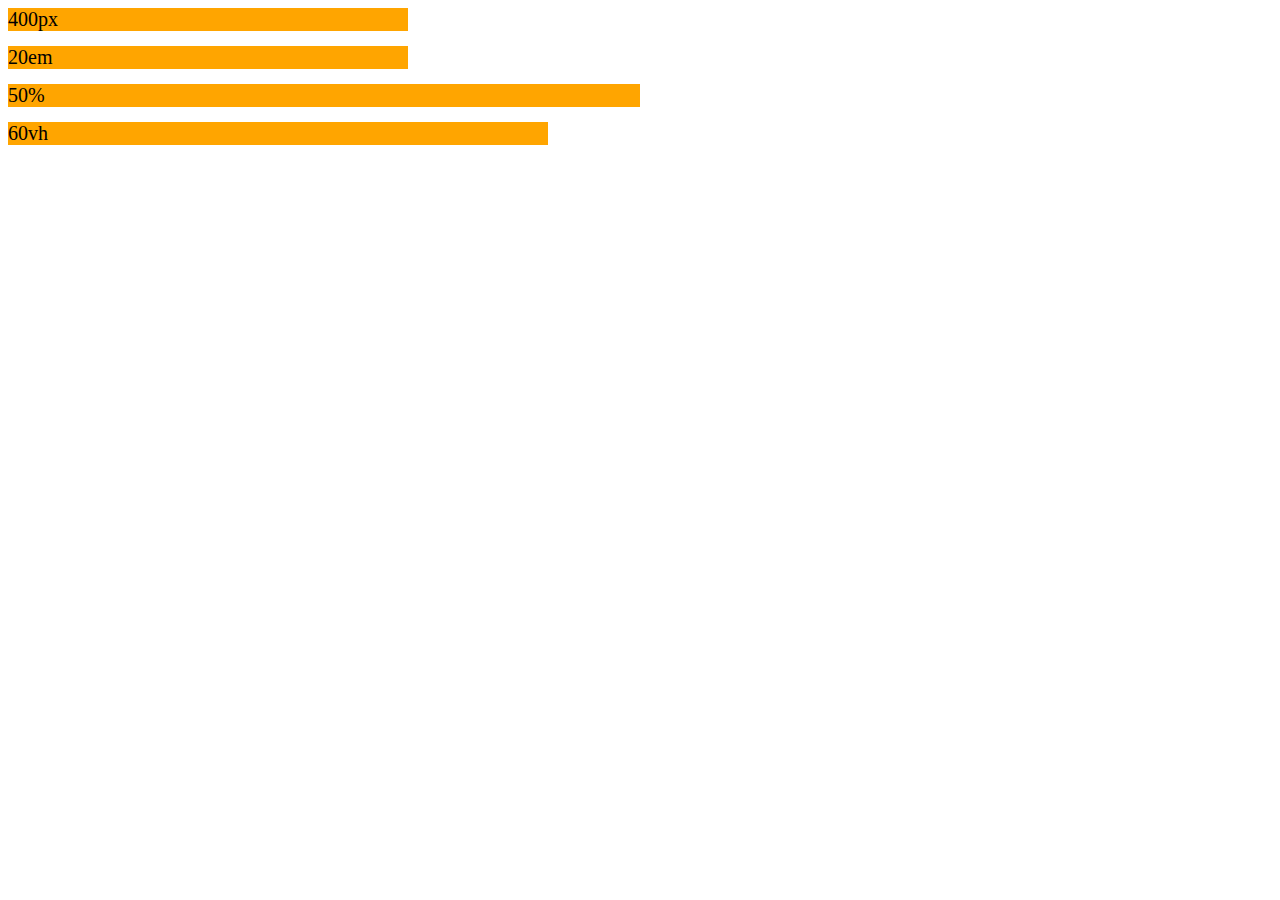
<file: 7-jednostki-miary/index.html>
<!DOCTYPE html>
<html lang="en">

<head>
    <meta charset="UTF-8">
    <title>Jednostki miary</title>
    <link rel="stylesheet" href="css/style.css">
</head>

<body>

    <div id="container">
		<div id="pixels">400px</div>
		<div id="em">20em</div>
		<div id="percent">50%</div>
		<div id="vh">60vh</div>
	</div>

</body>

</html>
</file>
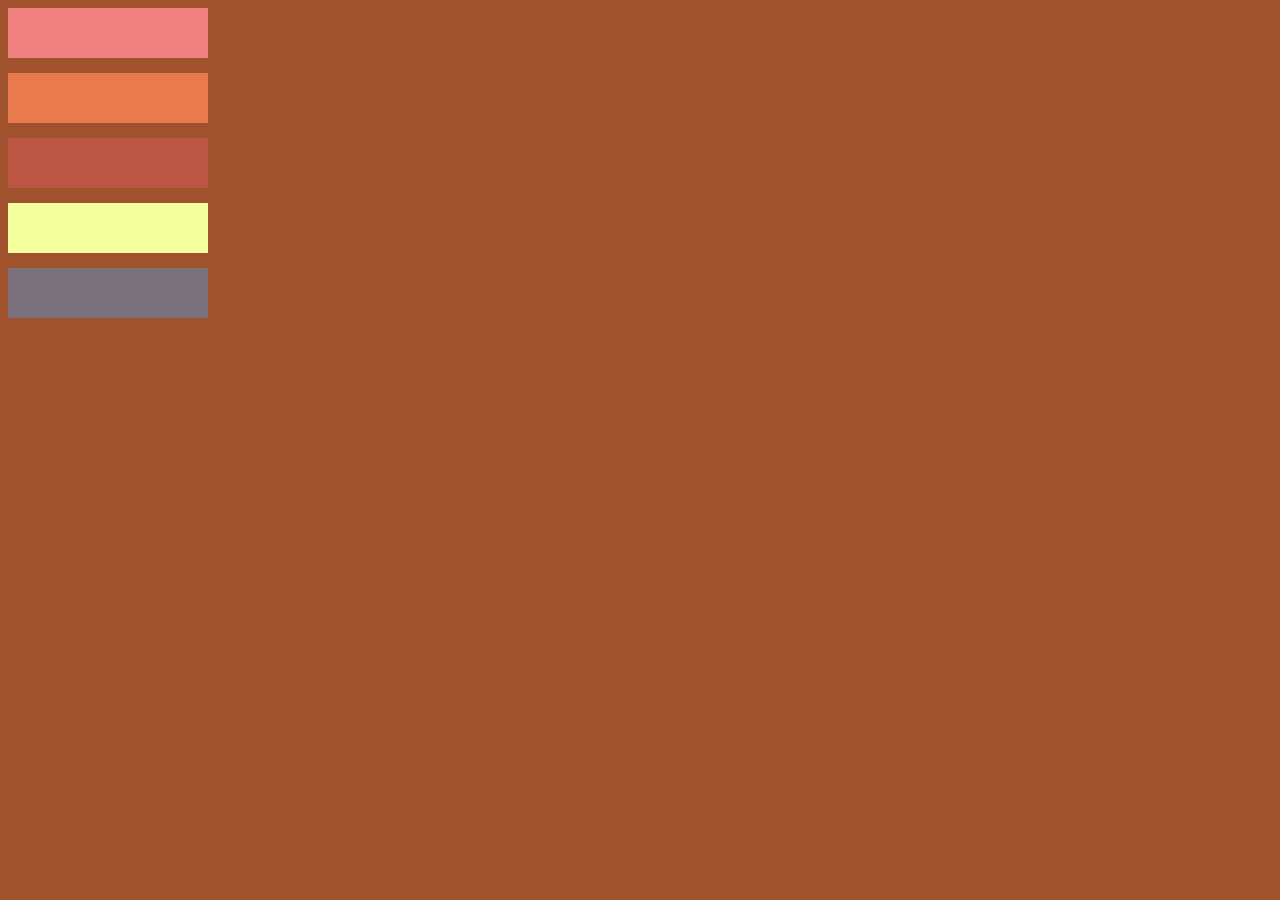
<file: 8-kolory/index.html>
<!DOCTYPE html>
<html lang="en">

<head>
    <meta charset="UTF-8">
    <title>Kolory</title>
    <link rel="stylesheet" href="css/style.css">
</head>

<body>

    <div id="predefined-colors"></div>
    <div id="hexadecimal-colors"></div>
    <div id="short-hexadecimal-colors"></div>  
    <div id="rgb-function"></div> 
    <div id="rgba-function"></div>

</body>

</html>
</file>
<file: 1-podstawowe-selektory/css/style.css>
body{
    margin: 0px;
    box-sizing: border-box;
}    
#wrapper{
    
    width: 700px;
    height: 700px;
    position: relative;
    border: grey 1px solid;
}
.box{
    width: 200px;
    height: 200px;

}
.circle{

    width: 100px;
    height: 100px;
    border-radius: 50%;

}
#box1{
    background-color: chartreuse;
    position: absolute;
    left: 25px;
    top: 25px;
}
#circle1{
    background-color: red;
    position:relative;
}
#box2{
    background-color: yellow;
    position: absolute;
    left: 250px;
    top: 25px;
}
#circle2{
    background-color: chocolate;
}
#box3{
    background-color: blue;
    position: absolute;
    right: 25px;
    top: 25px;
}
#circle3{
    background: sienna;
}
#box4{
    background-color: forestgreen;
    position: absolute;
    left: 25px;
    top: 225px;
}
#circle4{
    background-color: rgb(102, 22, 22);
}
#box5{
    background-color: rgb(31, 82, 158);
    position: absolute;
    left: 250px;
    top: 225px;
}
#circle5{
    background-color: rgb(3, 102, 52);
}
#box6{
    background-color: rgb(85, 4, 4);
    position: absolute;
    right: 25px;
    top: 225px;
}
#circle6{
    background: rgb(119, 42, 7);
}
</file>
<file: 10-opływanie_elementów/css/style.css>
body{
    font-size: 15px;
}
#strawberry{
    float: left;
}
#strawberry2{
    float: right;
}
p:last-child{
    background-color: darkgoldenrod;
    clear: both;
}
</file>
<file: 11-efekt_przejscia_W_css/css/style.css>
.box{
    width: 150px;
    height: 150px;
    margin:20px;
    display: inline-block;
}

#colors{
    transition: background-color 3s linear 1s;
    background-color: sienna;
}
#colors:hover{
    background-color: hotpink
}

#box1{
    background-color: crimson;
    transition: width 2s;
}
#box1:hover{
    width:30px;
}
#box2{
    background-color: burlywood;
    transition: height 2s;
    
}
#box2:hover{
    height:30px;
}
</file>
<file: 12-właściwości-tła/css/style.css>
#background-img{
    background-color:  sienna;
    background-image: url(../img/truskawka.jpg);
    background-repeat: repeat-x;
    background-position: top center;
    background-size: 35% 35%;
    background-attachment: fixed;
    color: darkcyan;
}
</file>
<file: 13-overflow/css/style.css>
.box {
    width: 250px;
    height: 150px;
    border:orange 1px solid;
    margin: 100px;
}
#visible {
    overflow: visible;
    color: orangered;
}
#hidden {
    overflow: hidden;
    color: goldenrod;
}
#scroll {
    overflow: scroll;
    color: sienna;
}
#auto {
    overflow: auto;
    color: hotpink;
}
</file>
<file: 14-rozmiar-elementu/css/style.css>
* {
    box-sizing: border-box;
}
body{
    font-size: 0px;
}
.box {
    font-size: 16px;
    height: 300px;
    width:50%;
    border: orange 10px solid;
    padding: 50px;
    float: left;
    text-align: center;
}
</file>
<file: 15-rezponsywność/css/mobile-first.css>
* {
    box-sizing: border-box;
    margin: 0px;
    padding: 0px;
}
body{
    /* font-size: 0; */
}
.box {
    font-size: 16px;
    width: 100%;
    padding: 30px;
    float: left;
    border: orange 10px solid;
}
@media (min-width: 768px) {
    .box{
        width: 50%;
    }
}
@media (min-width: 1200px) {
    .box{
    width: 25%;
}
}
</file>
<file: 2-selektory_pseudo_elementow/css/style.css>
body{
    background-color: grey;
}
#pierwszy::before{
    content:"Ala ma kota";
    color:red;
}
#drugi::after{
    content:"Kot ma Sebastaiana";
    color: pink;
}
</file>
<file: 3-selektory_pseudo_klas/css/style.css>
#name:hover {
    background-color: rgb(67, 104, 92);
}
#name:focus {
    background-color: rgb(199, 199, 90);
}

.customer:first-child {
    color: rgb(48, 148, 48);
}
.customer:last-child{
    color:darkred;
}
.customer:nth-child(4){
    color:pink;
}
/* pierwsze dziecko z hoverem */
.customer:first-child:hover {
    color: blue;
}
/* to dodaje do n-tego od końca */
.customer:nth-last-child(2){
    color:yellowgreen;
}
.customer:nth-child(even){
    background-color: orangered;
}
</file>
<file: 5-hierarchia selektorów/css/style.css>
p {
    background-color: salmon !important;
}
p{
    background-color: lightcoral;
}
/* class jest po id */
p.paragraph{
    background-color: brown;
}
/* id jest najważniejsza */
p#paragraph{
    background-color: sienna;
}
</file>
<file: 6-pozycja/css/style.css>
#static{
    height: 200px;
    width: 400px;
    background-color: sienna;
}
#relative{
    position: relative;
    height: 200px;
    width: 1000px;
    background-color: chartreuse;
    top: 20px;
    left: 20px;
}
#absolute{
    position: absolute;
    height: 100px;
    width:  400px;
    background-color: blueviolet;
    top:50px;
    left:100px
}
#fixed{
    position: fixed;
    width: 300px;
    height: 200px;
    background-color: royalblue;
    bottom: 45px;
    right: 30px;
}
#sticky{
    position: sticky;
    width: 100%;
    height: 100px;
    background-color: lightblue;
    top:0px;
    
}
</file>
<file: 7-jednostki-miary/css/style.css>
html{
    font-size: 20px;
}
#container > div{
    background-color: orange;
    margin-bottom: 15px;
}
/* sztywny */
#pixels{
    width: 400px;
}
/* tu mamy ustawione html na 20px to n x liczba pixeli początkowych */
#em{
    width: 20em;
}
/* procent od całego containeRA */
#percent{
    width: 50%;
} 
/* 60 % OD WYSOKOŚCI */
#vh{
    width: 60vh;
}
</file>
<file: 8-kolory/css/style.css>
body {
    background: sienna;
}
div {
    height: 50px;
    width: 200px;
    margin-bottom: 15px;
}
#predefined-colors{
    background-color: lightcoral;
}
#hexadecimal-colors{
    background-color: #E87A4D;
}
#short-hexadecimal-colors{
    background-color: #B54
}
#rgb-function{
    background-color: rgb(244,255,158);
}
#rgba-function{
    background-color: rgb(86,144,204,0.5);
}
</file>
